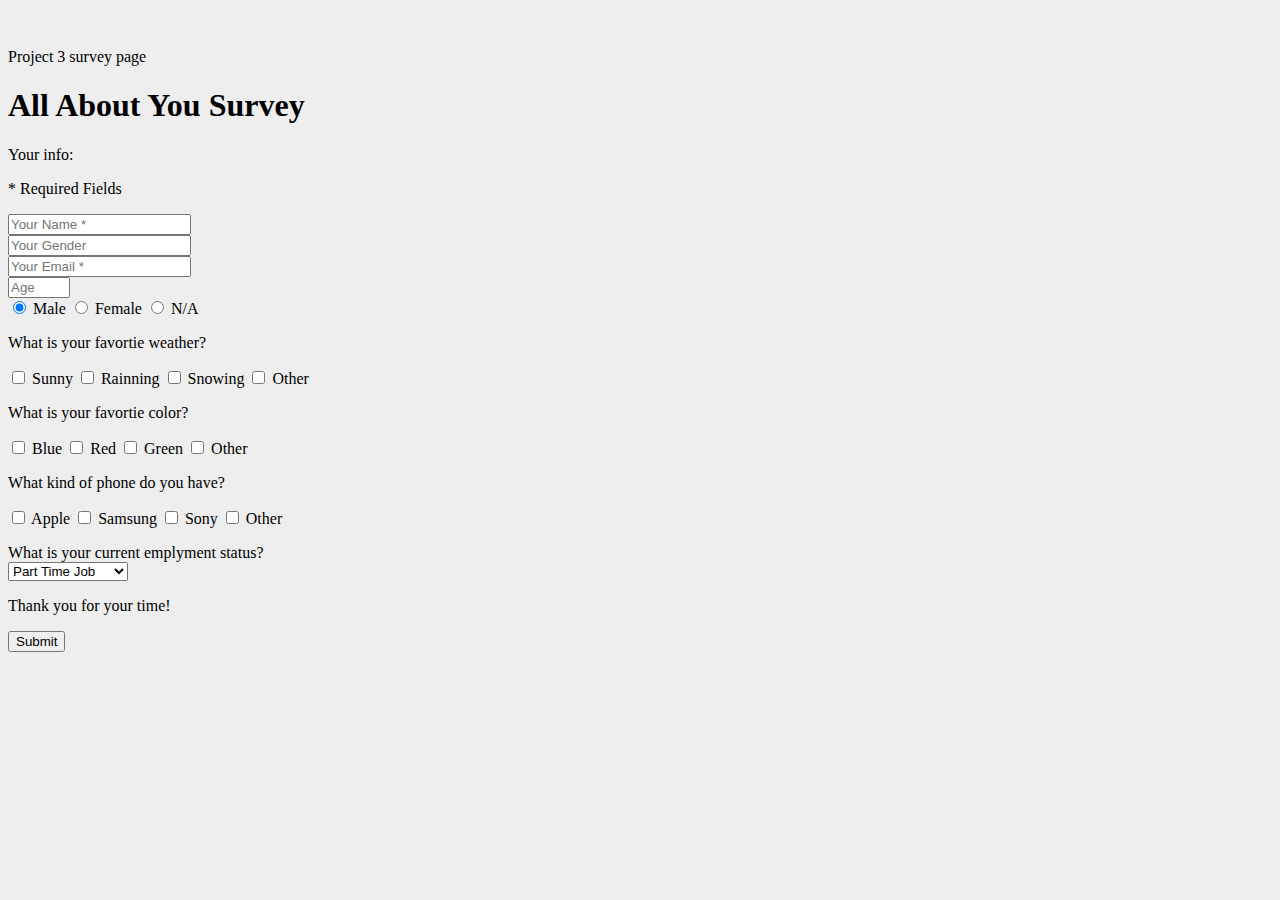
<file: index.html>
<!doctype html>
<html lang="en">
<head>
    
    <title>Survey</title>
    <discription>Project 3 survey page</discription>
     <link href="survey.css" rel="stylesheet" type="text/css">
</head>

<body>
    <h1>All About You Survey</h1>
<p>Your info:</p>
<p>* Required Fields</p>
<div><input class="form-signin" type="text" required placeholder="Your Name *"></div>



<div><input class="form-signin" type="text" placeholder="Your Gender"></div>

<div><input class="form-signin" type="text" required placeholder="Your Email *"></div>

<div><input class="form-signin" type="number" min="1" max="100" placeholder="Age"></div>

<label><input type="radio" name="Gender" checked> Male</label>
  <label><input type="radio" name="Gender"> Female</label>
   <label><input type="radio" name="Gender"> N/A</label>
   
<p>What is your favortie weather?</p>

<label><input type="checkbox" name="weather"> Sunny</label>
  <label><input type="checkbox" name="weather"> Rainning</label>
  <label><input type="checkbox" name="weather"> Snowing</label>
  <label><input type="checkbox" name="weather"> Other </label>
  
 <p> What is your favortie color?</p>

<label><input type="checkbox" name="weather"> Blue</label>
  <label><input type="checkbox" name="weather"> Red</label>
  <label><input type="checkbox" name="weather"> Green</label>
  <label><input type="checkbox" name="weather"> Other </label>
  
 <p>What kind of phone do you have?</p>
 
 <label><input type="checkbox" name="weather"> Apple</label>
  <label><input type="checkbox" name="weather"> Samsung</label>
  <label><input type="checkbox" name="weather"> Sony </label>
   <label><input type="checkbox" name="weather"> Other </label>
 
 <p></p> 

<div class="rowTab">
      <div class="labels">
        <label for="currentPos">What is your current emplyment status?</label>
      </div>
      <div class="rightTab">
        <select id="dropdown" name="currentPos" class="dropdown">
      <option disabled value>Select an option</option>
      <option  value="student">Part Time Job</option>
      <option value="job">Full Time Job</option>
      <option value="preferNo">Prefer not to say</option>
      <option value="other">Other</option>
    </select>
      </div>
      
      <div><p> Thank you for your time!</p></div>
<div><button id="submit" type="submit">Submit</button>
</file>
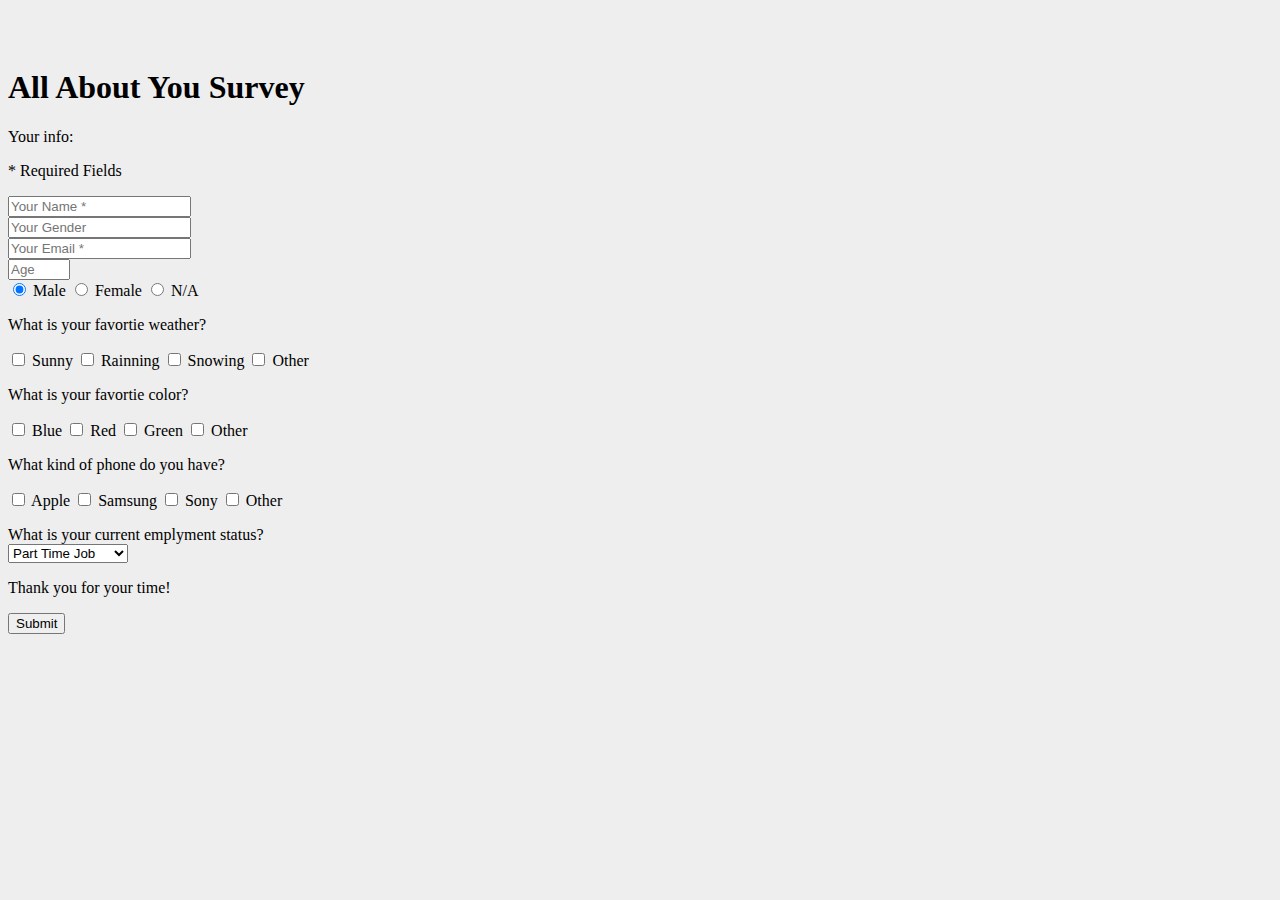
<file: survey2.html>
<!doctype html>
<html lang="en">
<head>
    
    <title>Survey</title>
    
     <link href="survey.css" rel="stylesheet" type="text/css">
</head>

<body>
    <h1>All About You Survey</h1>
<p>Your info:</p>
<p>* Required Fields</p>
<div><input class="form-signin" type="text" required placeholder="Your Name *"></div>



<div><input class="form-signin" type="text" placeholder="Your Gender"></div>

<div><input class="form-signin" type="text" required placeholder="Your Email *"></div>

<div><input class="form-signin" type="number" min="1" max="100" placeholder="Age"></div>

<label><input type="radio" name="Gender" checked> Male</label>
  <label><input type="radio" name="Gender"> Female</label>
   <label><input type="radio" name="Gender"> N/A</label>
   
<p>What is your favortie weather?</p>

<label><input type="checkbox" name="weather"> Sunny</label>
  <label><input type="checkbox" name="weather"> Rainning</label>
  <label><input type="checkbox" name="weather"> Snowing</label>
  <label><input type="checkbox" name="weather"> Other </label>
  
 <p> What is your favortie color?</p>

<label><input type="checkbox" name="weather"> Blue</label>
  <label><input type="checkbox" name="weather"> Red</label>
  <label><input type="checkbox" name="weather"> Green</label>
  <label><input type="checkbox" name="weather"> Other </label>
  
 <p>What kind of phone do you have?</p>
 
 <label><input type="checkbox" name="weather"> Apple</label>
  <label><input type="checkbox" name="weather"> Samsung</label>
  <label><input type="checkbox" name="weather"> Sony </label>
   <label><input type="checkbox" name="weather"> Other </label>
 
 <p></p> 

<div class="rowTab">
      <div class="labels">
        <label for="currentPos">What is your current emplyment status?</label>
      </div>
      <div class="rightTab">
        <select id="dropdown" name="currentPos" class="dropdown">
      <option disabled value>Select an option</option>
      <option  value="student">Part Time Job</option>
      <option value="job">Full Time Job</option>
      <option value="preferNo">Prefer not to say</option>
      <option value="other">Other</option>
    </select>
      </div>
      
      <div><p> Thank you for your time!</p></div>
<div><button id="submit" type="submit">Submit</button>
</file>
<file: survey.css>
body {
  padding-top: 40px;
  padding-bottom: 40px;
  background-color: #eee;
}

.form-signin {
  max-width: 500px;
  padding: 1px;
  margin: 0 auto;
}
.form-signin .form-signin-heading,
.form-signin .checkbox {
  margin-bottom: 10px;
}
.form-signin .checkbox {
  font-weight: normal;
}
.form-signin .form-control {
  position: relative;
  height: auto;
  -webkit-box-sizing: border-box;
     -moz-box-sizing: border-box;
          box-sizing: border-box;
  padding: 10px;
  font-size: 16px;
}
.form-signin .form-control:focus {
  z-index: 2;
}
.form-signin input[type="email"] {
  margin-bottom: -1px;
  border-bottom-right-radius: 0;
  border-bottom-left-radius: 0;
}
.form-signin input[type="password"] {
  margin-bottom: 10px;
  border-top-left-radius: 0;
  border-top-right-radius: 0;
}
</file>
